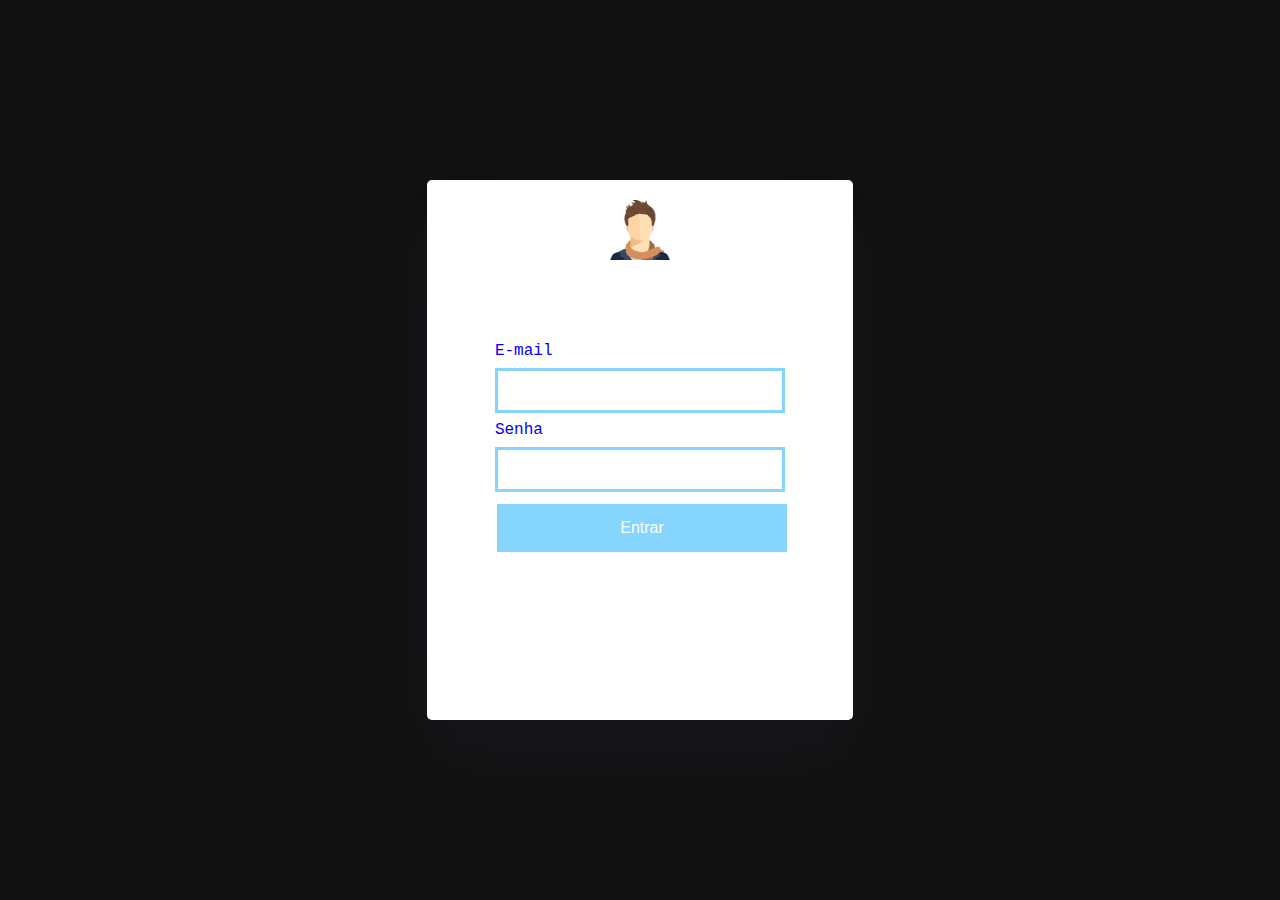
<file: login.html>
<!DOCTYPE html>
<html lang="en">

<head>
    <meta charset="UTF-8">
    <meta http-equiv="X-UA-Compatible" content="IE=edge">
    <meta name="viewport" content="width=device-width, initial-scale=1.0">
    <title>Organizador Pessoal</title>
    <link rel="stylesheet" type="text/css" href="css/syle.css">
    <link rel="icon" type="image/x-icon" href="img/pensamento.png">
    <script type="text/javascript" src=""></script>
</head>

<body id="corpo">

    <div class="container">
        <header class="top_page">

        </header>

        <main class="content">
            <div class="content_main_login">
                <div class="login_content">
                    <div class="login_left">

                    </div>
                    <div class="login_center">
                        <div class="avatar_profile">
                            <img src="img/Avatar-Profile-Vector-PNG-File.png" id="img_perfil">
                        </div>
                        <div class="form_login">
                            <form id="login_senha">
                                <label for="campo_email">E-mail</label>
                                <input type="text" id="campo_email"><br>

                                <label for="campo_senha">Senha</label>
                                <input type="password" id="campo_senha"><br>

                                <button type="submit" id="botao_entrar" value="Entrar">Entrar</button>
                            </form>
                        </div>

                    </div>

                    <div class="login_right">


                    </div>
                </div>
            </div>

        </main>

        <footer class="bottom_page">


        </footer>


    </div>



</body>

</html>
</file>
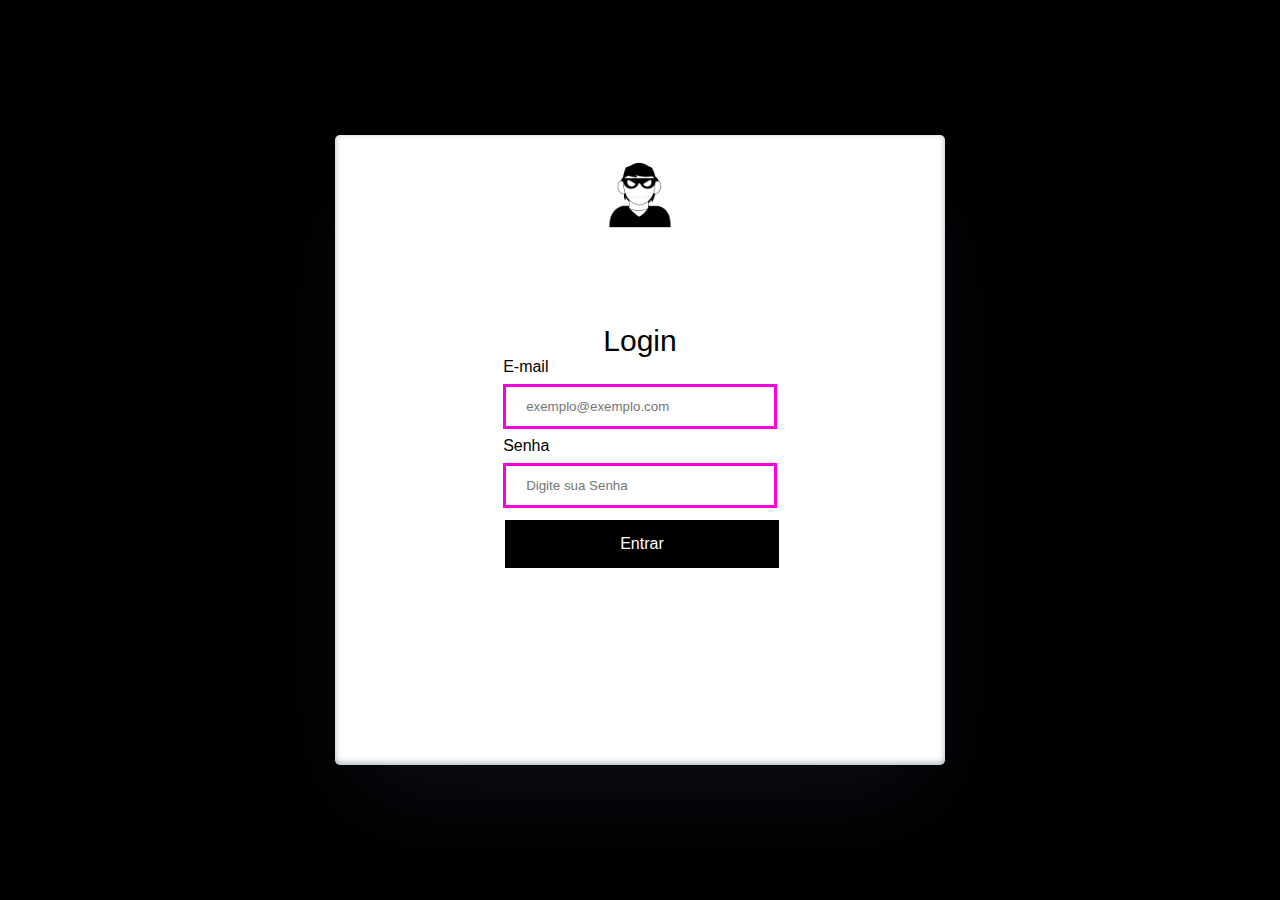
<file: projeto pratico 2/trabalho 2/login.html>
<!DOCTYPE html>
<html lang="pt-BR">
<head>
    <meta charset="UTF-8">
    <meta http-equiv="X-UA-Compatible" content="IE=edge">
    <meta name="viewport" content="width=device-width, initial-scale=1.0">
    <title>Organizador Pessoal</title>
    <link rel="stylesheet" href="./css/style.css" media="screen" type="text/css">
    <script src="./js/script.js" type="text/javascript"></script>
    <link rel="icon" href="./img/marketing.png" type="image/x-icon">
</head>
<body id="login_page">
    <div class="containerflex">
        <header class="top-page">
        </header>
        <main class="contentflex">
            <div class="content_main_login">
                <div class="login_content">
                    <div class="login_left">
                    </div>
                    <div class="login_center">
                        <div class="avatar_profile">
                            <img src="img/preto 2.jpg" id="img_perfil">
                        </div>
                        <div class="form_login">
                            <form id="login_senha">
                                <legend>Login</legend>
                                <label for="campo_email">E-mail</label>
                                <input type="text" id="campo_email" placeholder="exemplo@exemplo.com" required><br>
                                <label for="campo_senha">Senha</label>
                                <input type="password" id="campo_senha" placeholder="Digite sua Senha" required><br>
                                <button type="submit" id="botao_entrar" value="Entrar" onclick="validarlogin()">Entrar
                                </button>
                            </form>
                        </div>
                 
                    </div>
                    <div class="login_rigth">
                    </div>
                </div>
            </div>
        </main>
        <footer class="bottom-page">
            <div>

            </div>
        </footer>
    </div>
</body>
</html>
</file>
<file: css/syle.css>
body {
    margin: 0;
    padding: 0;
    font-family: 'Courier New', Courier, monospace;
    color: blue;
}

.container {
    display: flex;
    flex-direction: column;
    height: 100vh;
}


.content {
    display: flex;
    flex-grow: 1;
}

.top_page {
    width: 100%;
    height: 20%;
}

.content_main_login{
    display: flex;
    flex-direction: row;
    flex-grow: 1;
}

.login_content {
    flex-grow: 1;
}

.login_content {
    display: flex;
    flex-wrap: wrap;
}


.login_left,
.login_center,
.login_right {
    flex-basis: 33.33%;
    flex-grow: 1;
}

.bottom_page {
    width: 100%;
    height: 20%;
}
#corpo{
    background-color: rgb(19, 18, 18);
}

.login_center{
    background: white;
    border-radius: 5px;
    box-shadow: rgba(50, 50, 93, 0.25) 0px 30px 60px -12px, rgba(0, 0, 0, 0.3) 0px 18px 36px -18px;
}

.login_center{
    display: flex;
    flex-direction: column;
    flex-grow: 1;
    flex-wrap: wrap;
    justify-content: center;
    align-items: center;
}

.avatar_profile{
    flex-basis: 30%;
    flex-grow: 1;
}

.form_login{
    flex-basis: 70%;
    flex-grow: 1;
}

#img_perfil{
    width: 60px;
    height: 60px;
    margin-top: 20px;
}

#login_senha label{
    padding-left: 0;
}

#login_senha input[type=text]{
    width: 100%;
    padding: 12px 20px;
    margin: 8px 0;
    box-sizing: border-box;
    border: 3px solid  rgb(134, 213, 255);
}

#login_senha input[type=password]{
    width: 100%;
    padding: 12px 20px;
    margin: 8px 0;
    box-sizing: border-box;
    border: 3px solid rgb(134, 213, 255);
}

#botao_entrar{
    width: 100%;
    background-color: rgb(134, 213, 255);
    border: none;
    color: white;
    padding: 15px 32px;
    text-align: center;
    text-decoration: none;
    display: inline-block;
    font-size: 16px;
    margin: 4px 2px;
    cursor: pointer;
}
</file>
<file: projeto pratico 2/trabalho 2/css/style.css>
body{
    margin: 0;
    padding: 0;
    font-family:'Lucida Sans', 'Lucida Sans Regular', 'Lucida Grande', 'Lucida Sans Unicode', Geneva, Verdana, sans-serif;
    background-color: white;
}
.containerflex{
    display: flex;
    flex-direction: column;
    height: 100vh;
}
#login_page{
    background-color: #000000;
}
.contentflex{
    display: flex;
    flex-grow: 1;
}
main.content{
    display: flex;
    flex-grow: 1;
}
.top-page{
    width: 100%;
    height: 15%;
}
.bottom-page{
    width: 100%;
    height: 15%;
}
.content_main_login{
    display: flex;
    flex-direction: row;
    flex-grow: 1;
}
.login_content{
    flex-grow: 1;
    display: flex;
    flex-wrap: wrap;
}
.login_left, 
.login_center, 
.login_rigth{
    flex-basis: 33,33%;
    flex-grow: 1;
}
.login_center{
    background-color: white;
    border-radius: 5px;
    box-shadow: rgba(50, 50, 93, 0.25) 0px 50px 100px -20px, rgba(0, 0, 0, 0.3) 0px 30px 60px -30px, rgba(10, 37, 64, 0.35) 0px -2px 6px 0px inset;
}
.login_center{
    display: flex;
    flex-direction: column;
    flex-grow: 1;
    flex-wrap: wrap;
    justify-content: center;
    align-items: center;
}
.avatar_profile{
    flex-basis: 30%;
    flex-grow: 1;
}
.form_login{
    flex-basis: 70%;
    flex-grow: 1;
}
#img_perfil{
    width: 80px;
    height: 80px;
    margin-top: 20px;
}

#login_senha label{
    padding-left: 0;
}
#login_senha input[type=text]{
    width: 100%;
    padding: 12px 20px;
    margin: 8px 0;
    box-sizing: border-box;
    border: 3px solid #ff00dd;
}
#login_senha input[type=password]{
    width: 100%;
    padding: 12px 20px;
    margin: 8px 0;
    box-sizing: border-box;
    border: 3px solid #ff00dd;
}
#botao_entrar{
    width: 100%;
    background-color: #000000;
    border: none;
    color: white;
    padding: 15px 32px;
    text-align: center;
    text-decoration: none;
    display: inline-block;
    font-size: 16px;
    margin: 4px 2px;
    cursor: pointer;
}
#botao_entrar:hover{
    background-color:#ff00dd ;
}
legend{
    text-align: center;
    font-size: 30px;
}
.header_bar{
    background-color: #d1d1d1;
    height: 40px;
    margin-bottom: 4px;
}
.side_menu{
    background-color:#ff00dd;
    width: 200px;
    margin-right: 4px;
    margin-bottom: 4px;
}
.content_main{
    display: flex;
    flex-direction: column;
    flex-grow: 1;
}
.task_content ,
.calendar_content{
    flex-grow: 1;
}
.task_content{
    display: flex;
    flex-wrap: wrap;
    gap: 4px;
}
.task_list ,
.task_button{
    flex-basis: 48%;
    flex-grow: 1;
}
.task_list{
    box-shadow: rgba(50, 50, 93, 0.25) 0px 50px 100px -20px, rgba(0, 0, 0, 0.3) 0px 30px 60px -30px, rgba(10, 37, 64, 0.35) 0px -2px 6px 0px inset;
    background-color: white;
}
.task_button{
    box-shadow: rgba(50, 50, 93, 0.25) 0px 50px 100px -20px, rgba(0, 0, 0, 0.3) 0px 30px 60px -30px, rgba(10, 37, 64, 0.35) 0px -2px 6px 0px inset;
    background-color: white;
}
.calendar_content{
    background-color: white;
    margin-top: 4px;
    margin-bottom: 4px;
}
.footer_bar{
    background-color: #d1d1d1;
    height: 40px;
}
.footer_bar p{
    text-align:center;
    font-size: 15px;
    color: rgb(70, 70, 70);
}
.header_bar{
    display: flex;
    flex-wrap: 
    wrap;
}
.box-header-left, .box-header-rigth{
    flex-grow: 1;
    flex-basis: 50%;
}
.task_button{
    display: flex;
    background-color: white;
    justify-content: center;
    align-items: center;
}
.button-29 {
    align-items: center;
    appearance: none;
    background-image: radial-gradient(100% 100% at 100% 0, #ff00dd 0,  100%);
    border: 0;
    border-radius: 6px;
    box-shadow: rgba(35, 66, 37, 0.4) 0 2px 4px,rgba(40, 66, 35, 0.3) 0 7px 13px -3px,rgba(255, 0, 191, 0.5) 0 -3px 0 inset;
    box-sizing: border-box;
    color: #fff;
    cursor: pointer;
    display: inline-flex;
    font-family: "JetBrains Mono",monospace;
    height: 48px;
    justify-content: center;
    line-height: 1;
    list-style: none;
    overflow: hidden;
    padding-left: 16px;
    padding-right: 16px;
    position: relative;
    text-align: left;
    text-decoration: none;
    transition: box-shadow .15s,transform .15s;
    user-select: none;
    -webkit-user-select: none;
    touch-action: manipulation;
    white-space: nowrap;
    will-change: box-shadow,transform;
    font-size: 18px;
  }
  
  .button-29:focus {
    box-shadow: #ff00dd 0 0 0 1.5px inset, rgba(39, 66, 35, 0.4) 0 2px 4px, rgba(35, 66, 37, 0.3) 0 7px 13px -3px, #0b800b 0 -3px 0 inset;
  }
  
  .button-29:hover {
    box-shadow: rgba(35, 66, 37, 0.4) 0 4px 8px, rgba(35, 66, 35, 0.3) 0 7px 13px -3px, #0f5c05 0 -3px 0 inset;
    transform: translateY(-2px);
  }
  
  .button-29:active {
    box-shadow: #ff00dd 0 3px 7px inset;
    transform: translateY(2px);
  }
  .side_menu{
    display: flex;
    flex-direction: column;
    flex-wrap: wrap;
    justify-content: left;
    align-items: left;
  }
  .menu_part1,
  .menu_part2,
  .menu_part3,
  .menu_part4,
  .menu_part5{

    flex-basis: auto;
    flex-grow: 1;
  }
  .switch {
    position: relative;
    display: inline-block;
    width: 60px;
    height: 34px;
  }
  
  .switch input { 
    opacity: 0;
    width: 0;
    height: 0;
  }
  
  .slider {
    position: absolute;
    cursor: pointer;
    top: 0;
    left: 0;
    right: 0;
    bottom: 0;
    background-color: #ccc;
    -webkit-transition: .4s;
    transition: .4s;
  }
  
  .slider:before {
    position: absolute;
    content: "";
    height: 26px;
    width: 26px;
    left: 4px;
    bottom: 4px;
    background-color: white;
    -webkit-transition: .4s;
    transition: .4s;
  }
  
  input:checked + .slider {
    background-color: #2196F3;
  }
  
  input:focus + .slider {
    box-shadow: 0 0 1px #2196F3;
  }
  
  input:checked + .slider:before {
    -webkit-transform: translateX(26px);
    -ms-transform: translateX(26px);
    transform: translateX(26px);
  }
  
  /* Rounded sliders */
  .slider.round {
    border-radius: 34px;
  }
  
  .slider.round:before {
    border-radius: 50%;
  }
  .menu_part1{
    text-align: center;
    color: white;
    margin-top: 50px;
  }
  .menu_part2{
    color: white;
  }
  .menu_part3 {
    color: white;
    text-align: center;
  }
  .menu_part4{
    color: white;
    text-align: center;
  }
  .menu_part5{
    color: white;
    text-align: center;
  }
  .box-header-rigth{
    text-align: right;
  }
  .box-header-left{
    color:  rgb(70, 70, 70);
  }
  li a{
    text-decoration: none;
    color: white;
  }
  .menu_part3 a{
    color: white;
    text-align: center;
    text-decoration: none;
  }
  .menu_part5 a{
    text-decoration: none;
    color: white;
  }
  .menu_part2 a{
    text-decoration: none;
    color: white;
  }
  ul{
    list-style-type: none;
    margin: 0;
    padding: 0;
    overflow: hidden;
    text-align: center;
  }
  #btn_sair{
    border: 0;
    background-color:  rgb(209, 209, 209);
    color: white;
  }
  #btn_sair a{
    text-decoration: none;
    color: white;
    text-align: center;
  }
  table{
    border-collapse: collapse;
    width: 100%;
  }
  th, td{
    padding: 8px;
    text-align: left;
    border-bottom: 1px solid #ddd;
  }
  tr:hover {
    background-color: rgba(0, 0, 0, 0.068);
  }
  th{
    color: #ff00dd;
  }
</file>
